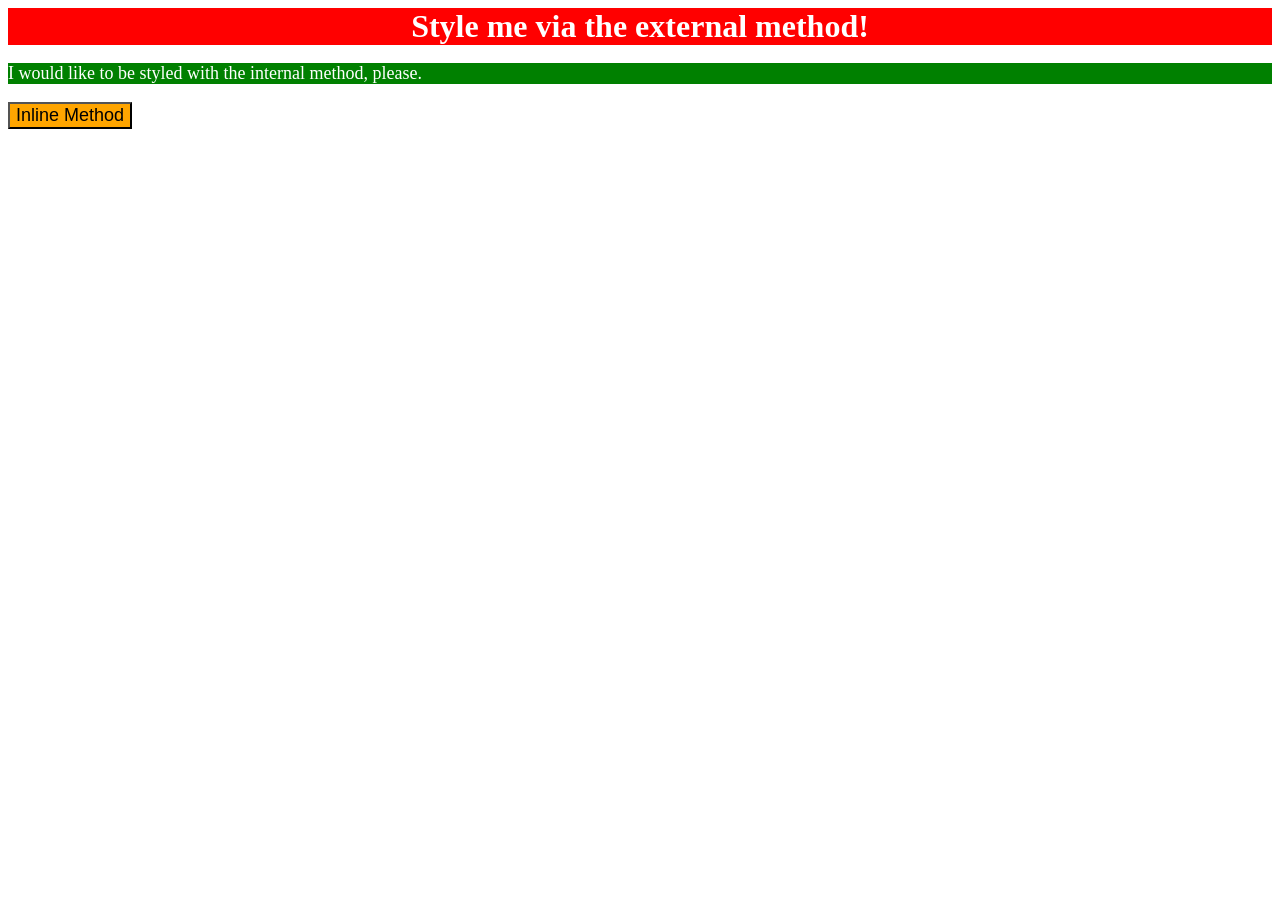
<file: foundations/intro-to-css/01-css-methods/index.html>
<!DOCTYPE html>
<html lang="en">
  <head>
    <meta charset="UTF-8">
    <meta http-equiv="X-UA-Compatible" content="IE=edge">
    <meta name="viewport" content="width=device-width, initial-scale=1.0">
    <link rel="stylesheet" href="styles.css">
    <style>
      p {
        color: white;
        background-color: green;
        font-size: 18px; 
      }
    </style>
    <title>Methods for Adding CSS</title>
  </head>
  <body>
    <div>Style me via the external method!</div>
    <p>I would like to be styled with the internal method, please.</p>
    <button style="font-size: 18px; background-color: orange;">Inline Method</button>
  </body>
</html>
</file>
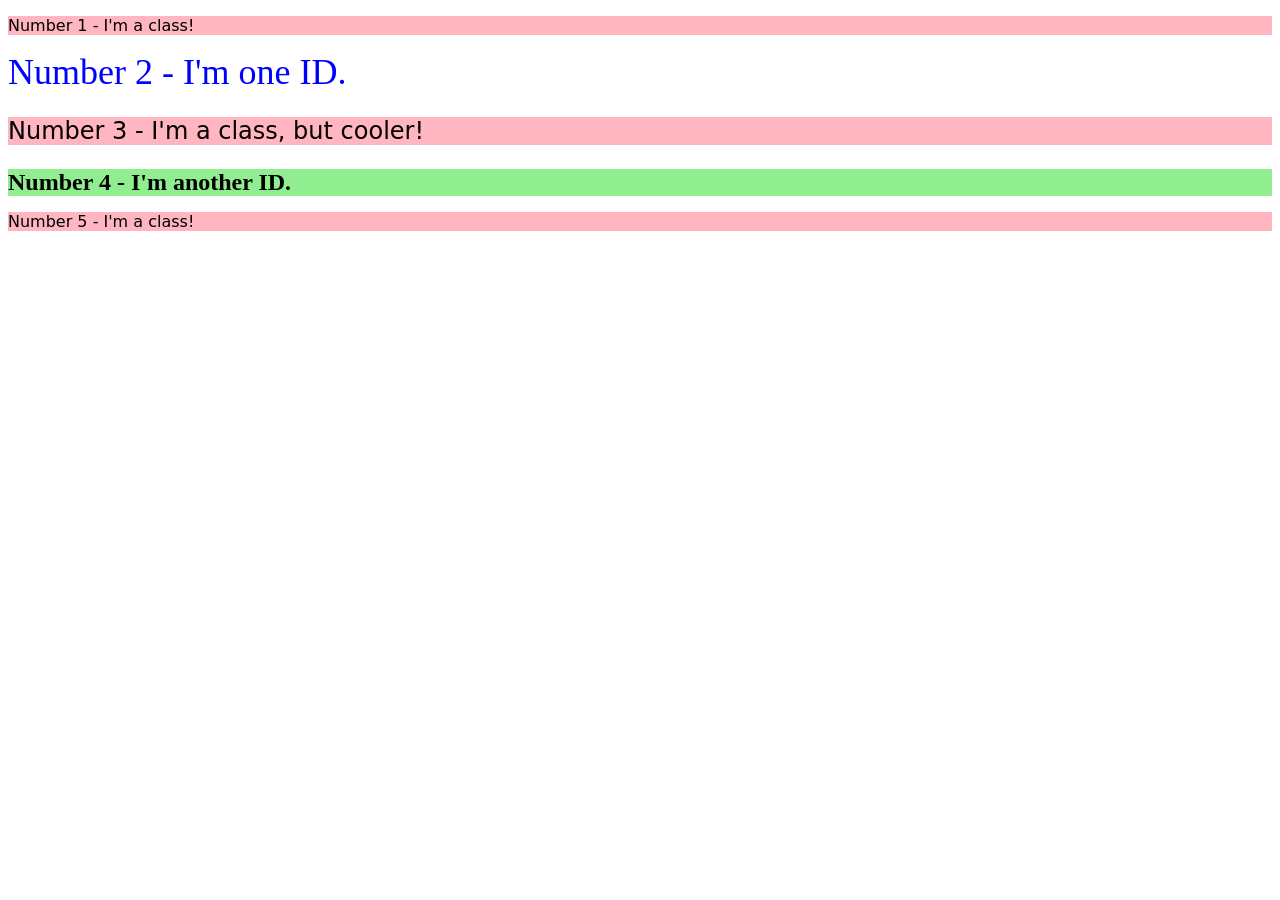
<file: foundations/intro-to-css/02-class-id-selectors/index.html>
<!DOCTYPE html>
<html lang="en">
  <head>
    <meta charset="UTF-8">
    <meta http-equiv="X-UA-Compatible" content="IE=edge">
    <meta name="viewport" content="width=device-width, initial-scale=1.0">
    <title>Class and ID Selectors</title>
    <link rel="stylesheet" href="style.css">
  </head>
  <body>
    <p class="one">Number 1 - I'm a class!</p>
    <div id="two">Number 2 - I'm one ID.</div>
    <p class="three">Number 3 - I'm a class, but cooler!</p>
    <div id="four">Number 4 - I'm another ID.</div>
    <p class="five">Number 5 - I'm a class!</p>
  </body>
</html>
</file>
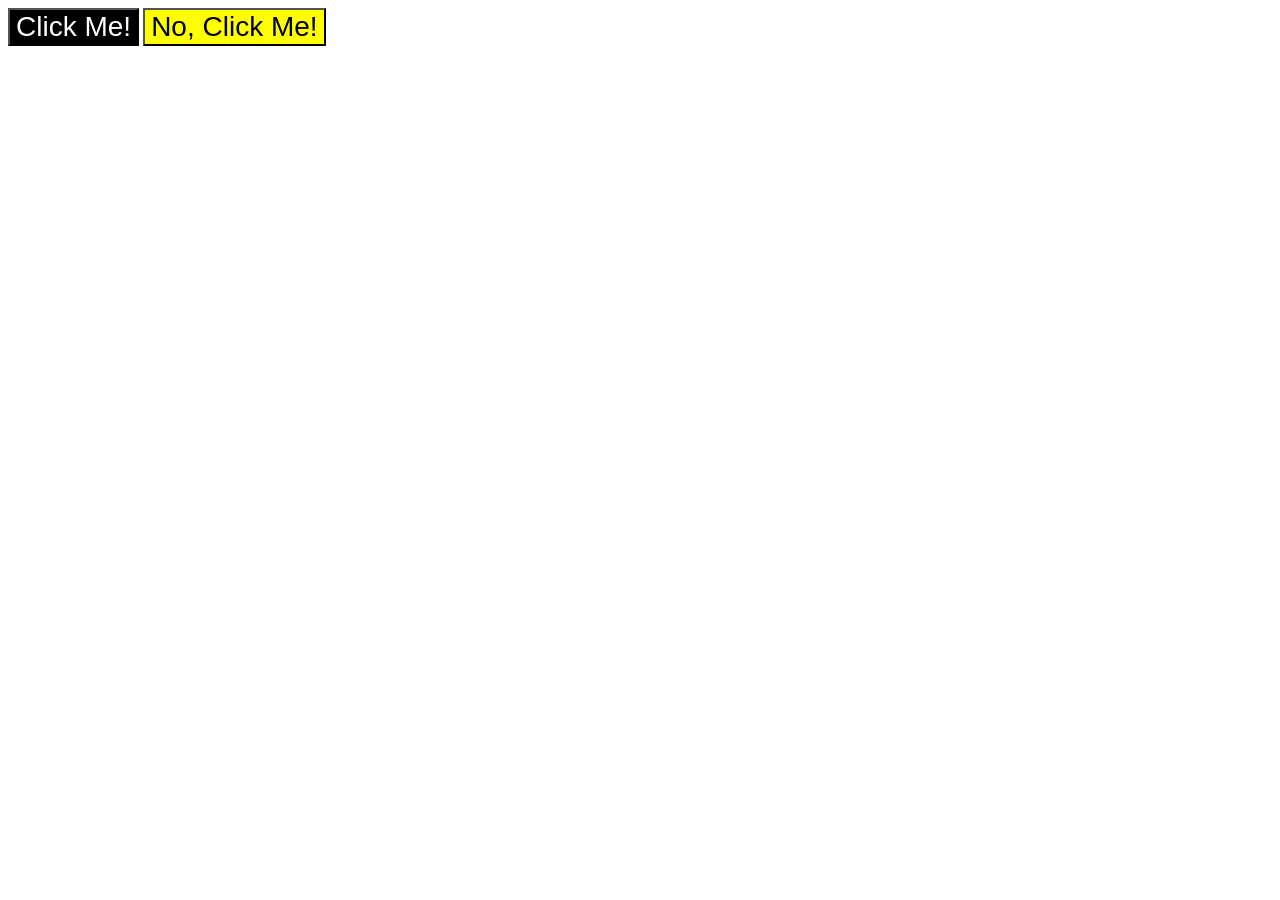
<file: foundations/intro-to-css/03-grouping-selectors/index.html>
<!DOCTYPE html>
<html lang="en">
  <head>
    <meta charset="UTF-8">
    <meta http-equiv="X-UA-Compatible" content="IE=edge">
    <meta name="viewport" content="width=device-width, initial-scale=1.0">
    <title>Grouping Selectors</title>
    <link rel="stylesheet" href="style.css">
  </head>
  <body>
    <button class="buttonone">Click Me!</button>
    <button class="buttontwo">No, Click Me!</button>
  </body>
</html>
</file>
<file: foundations/intro-to-css/01-css-methods/styles.css>
div {
    color:white;
    background-color:red;
    font-weight: bold;
    font-size: 32px;
    text-align: center;
}
</file>
<file: foundations/intro-to-css/02-class-id-selectors/style.css>
/* Add CSS Styling */
.one,
.three,
.five {
    background-color: rgb(255, 182, 193);
    font-family: Verdana, DejaVu Sans, sans-serif;
}

.three {
    font-size: 24px;
}

#two {
    color: rgb(0, 0, 255);
    font-size: 36px;
}

#four {
    background-color: rgb(144, 238, 144);
    font-size: 24px;
    font-weight: bold;
}
</file>
<file: foundations/intro-to-css/03-grouping-selectors/style.css>
/* Add CSS Styling */
.buttonone, .buttontwo {
    font-size: 28px;
    font-family: Helvetica, 'Times New Roman', sans-serif;
}

.buttonone {
    color: white;
    background-color: black;
}

.buttontwo {
    background-color: yellow;
}
</file>
